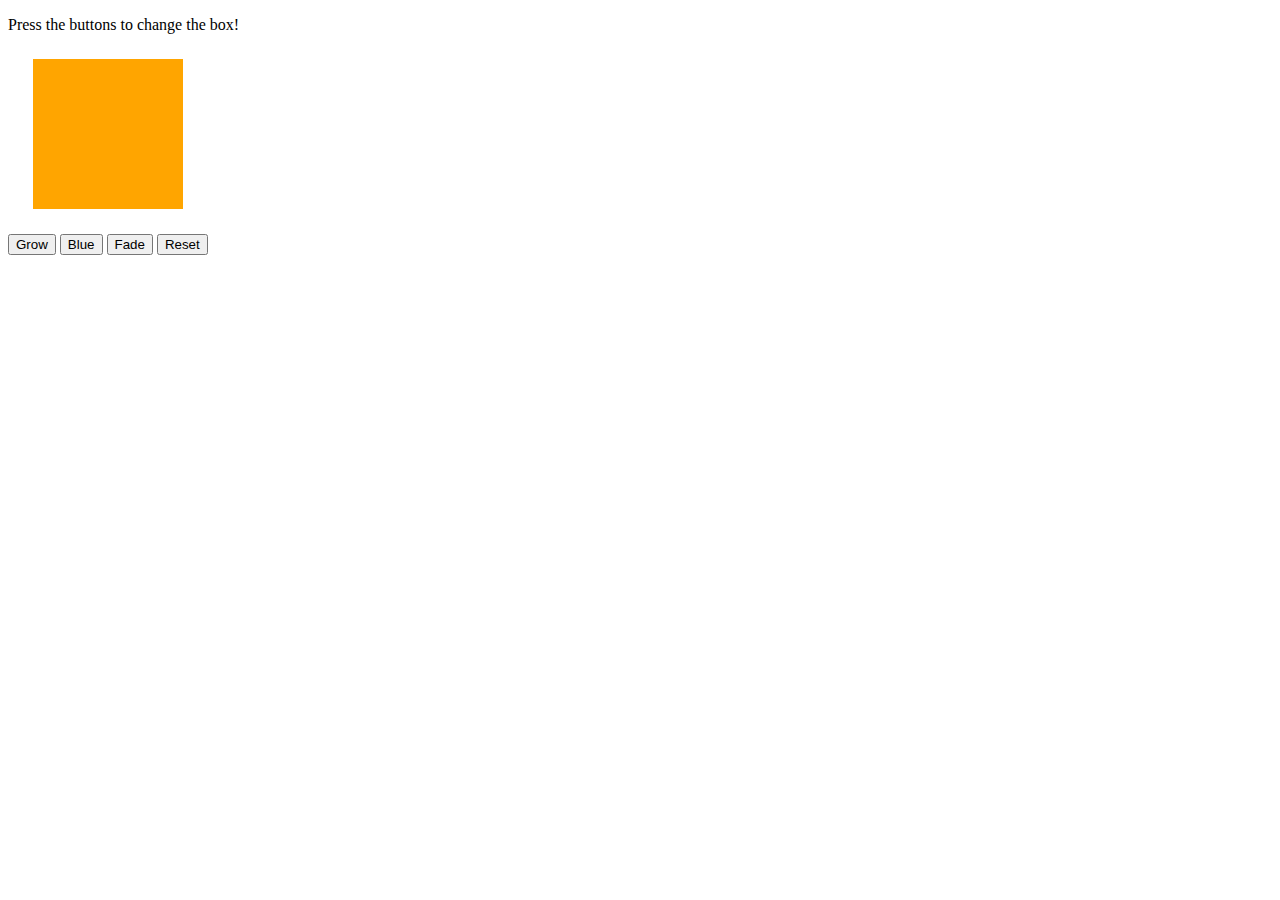
<file: Documents/Code/Prework_MTW/Module-6/index.html>
<!DOCTYPE html>
<html>
<head>
    <title>Jiggle Into JavaScript</title>
    <!-- <script type="text/javascript" src="https://cdnjs.cloudflare.com/ajax/libs/jquery/3.1.0/jquery.min.js"></script> -->
</head>
<body>

    <p>Press the buttons to change the box!</p>

    <div id="box" style="height:150px; width:150px; background-color:orange; margin:25px"></div>

    <button id="button1">Grow</button>
    <button id="button2">Blue</button>
    <button id="button3">Fade</button>
    <button id="button4">Reset</button>

    <script type="text/javascript" src="Javascript.js"></script>

</body>
</html>
</file>
